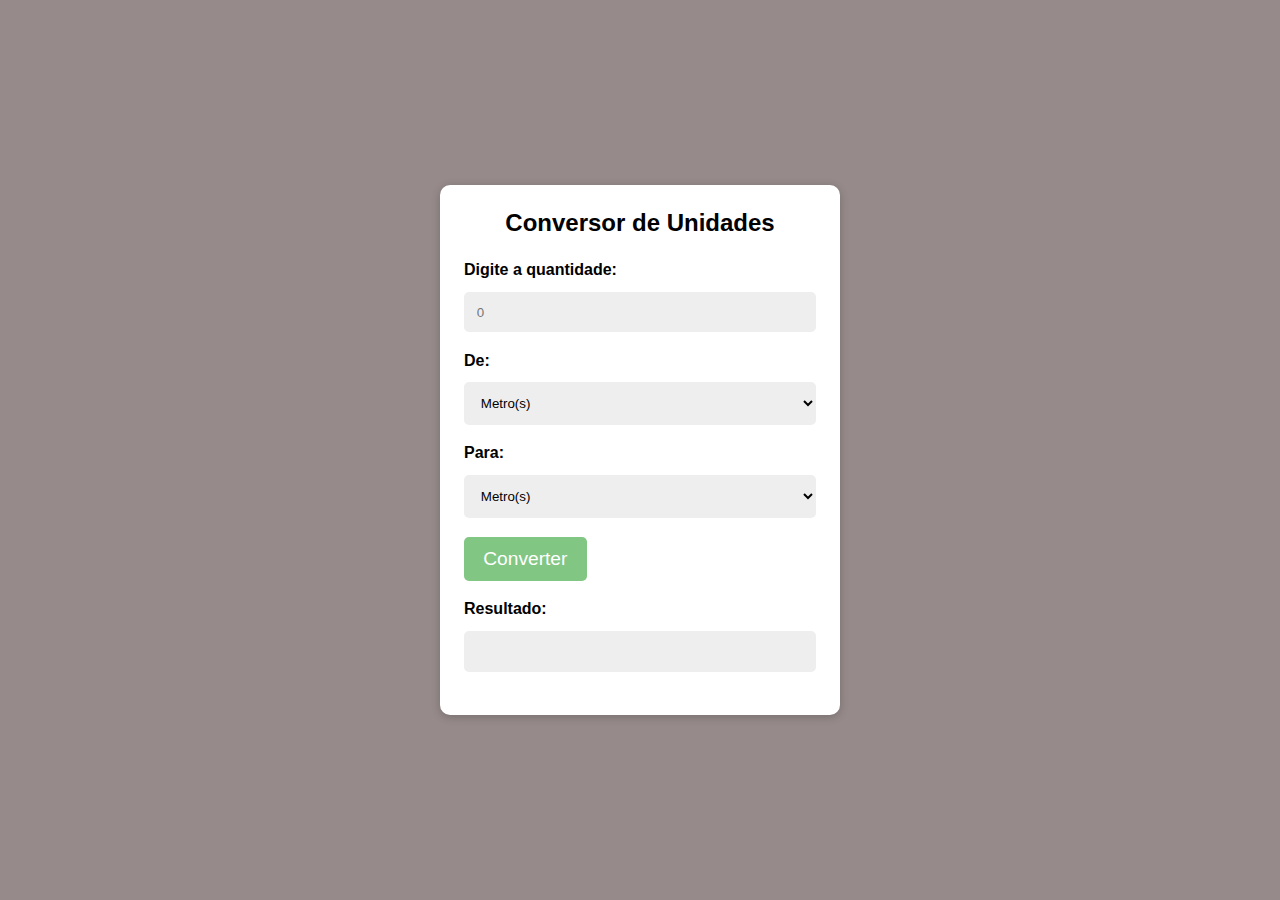
<file: 1_conversor_de_Unidades/index.html>
<!DOCTYPE html>
<html lang="en">
  <head>
    <meta charset="UTF-8" />
    <meta http-equiv="X-UA-Compatible" content="IE=edge" />
    <meta name="viewport" content="width=device-width, initial-scale=1.0" />
    <title>Conversor de Unidades</title>
    <link rel="stylesheet" href="style.css"/>
    <script src="scripts.js" defer></script>
  </head>
  <body>
    <div class="container">
      <h1>Conversor de Unidades</h1>
      <div class="input-group">
        <label for="input">Digite a quantidade:</label>
        <input type="number" id="input" placeholder="0" />
      </div>
      <div class="input-group">
        <label for="from">De:</label>
        <select id="from">
          <option value="m">Metro(s)</option>
          <option value="km">Quilômetro(s)</option>
          <option value="cm">Centímetro(s)</option>
          <option value="mm">Milímetro(s)</option>
        </select>
      </div>
      <div class="input-group">
        <label for="to">Para:</label>
        <select id="to">
          <option value="m">Metro(s)</option>
          <option value="km">Quilômetro(s)</option>
          <option value="cm">Centímetro(s)</option>
          <option value="mm">Milímetro(s)</option>
        </select>
      </div>
      <button id="convert-btn">Converter</button>
      <div class="output-group">
        <label for="output">Resultado:</label>
        <input type="text" id="output" readonly />
      </div>
      <div id="message"></div>
    </div>
  </body>
</html>
</file>
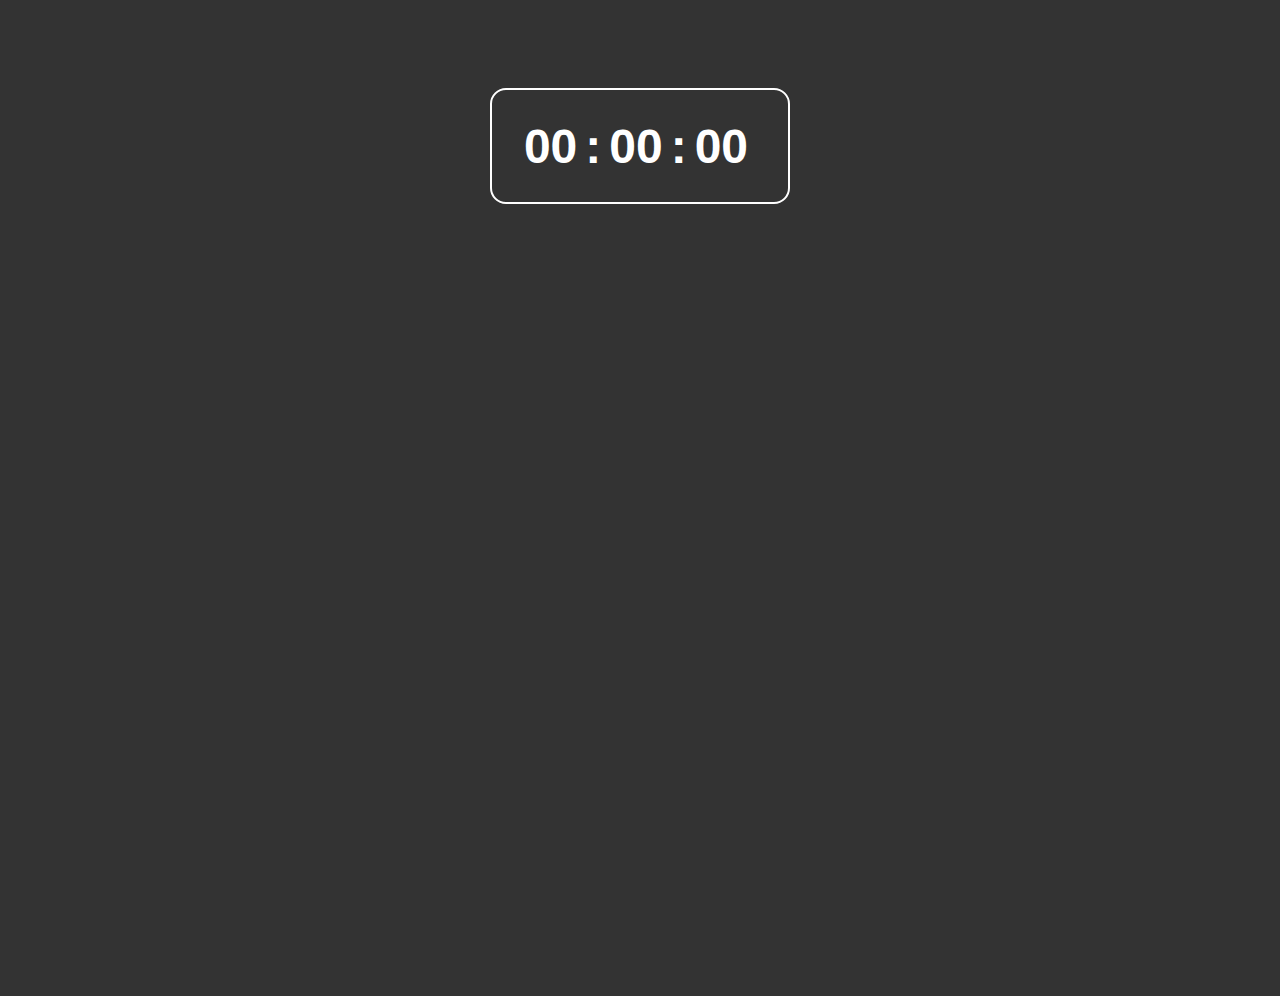
<file: 2_RelogioDigital/index.html>
<!DOCTYPE html>
<html lang="en">
<head>
    <meta charset="UTF-8">
    <meta http-equiv="X-UA-Compatible" content="IE=edge">
    <meta name="viewport" content="width=device-width, initial-scale=1.0">
    <title>Relogio Digital</title>
    <link rel="stylesheet" href="style.css">
    <script src="script.js"></script>
</head>
<body>
    <div class="container">
        <div class="clock">
            <span class="hours">00</span>
            <span class="divider">:</span>
            <span class="minutes">00</span>
            <span class="divider">:</span>
            <span class="seconds">00</span>
           
        </div>
    </div>
</body>
</html>
</file>
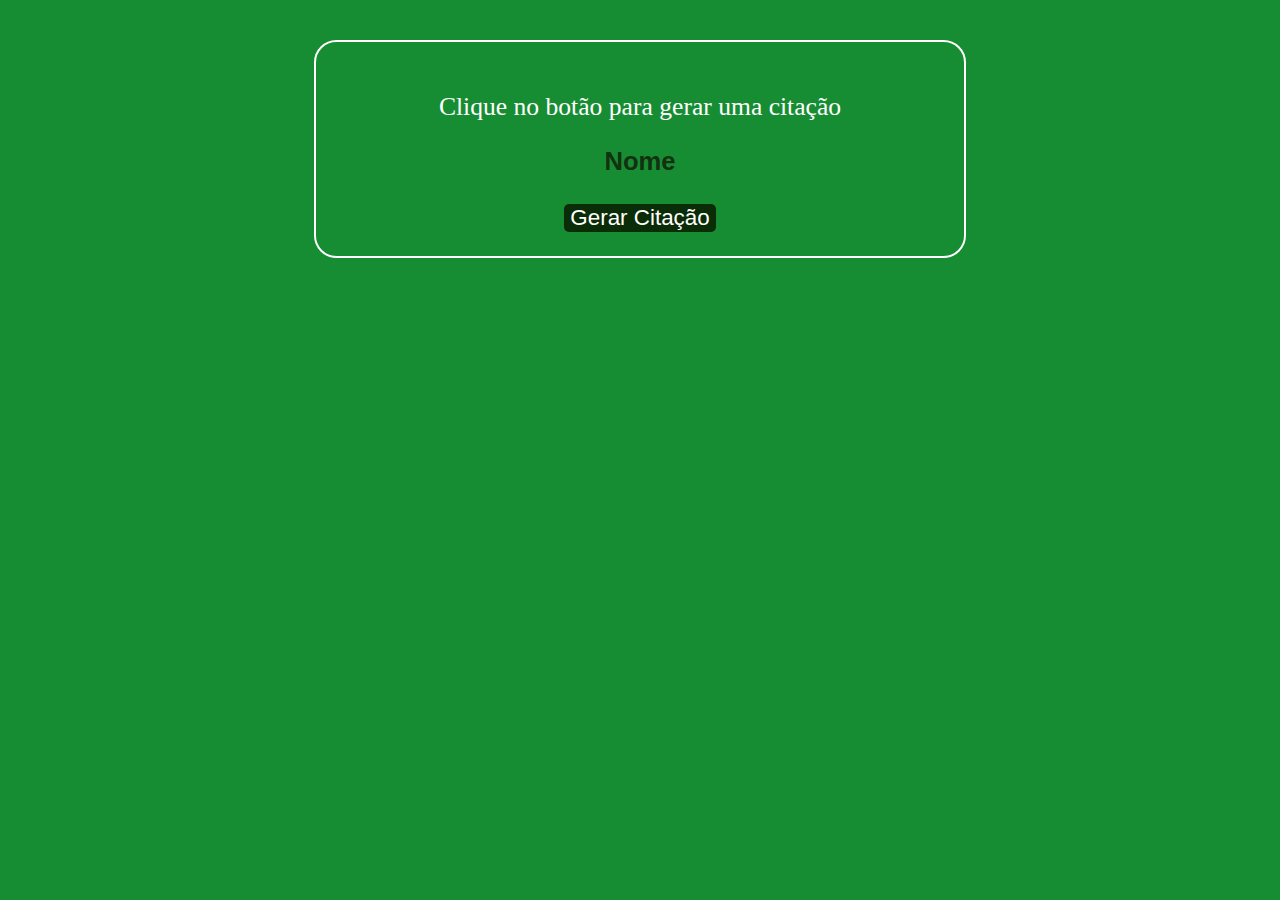
<file: 3_citações/index.html>
<!DOCTYPE html>
<html lang="en">
<head>
    <meta charset="UTF-8">
    <meta http-equiv="X-UA-Compatible" content="IE=edge">
    <meta name="viewport" content="width=device-width, initial-scale=1.0">
    <title>Citações</title>
    <link rel="stylesheet" href="style.css">
    <script src="script.js" defer></script>
</head>
<body>
    <div class="quote">
        <p class="text">Clique no botão para gerar uma citação</p>
        <p class="author">Nome</p>
        <button class="button" id="quoteBtn">Gerar Citação</button>
    </div>
    
</body>
</html>
</file>
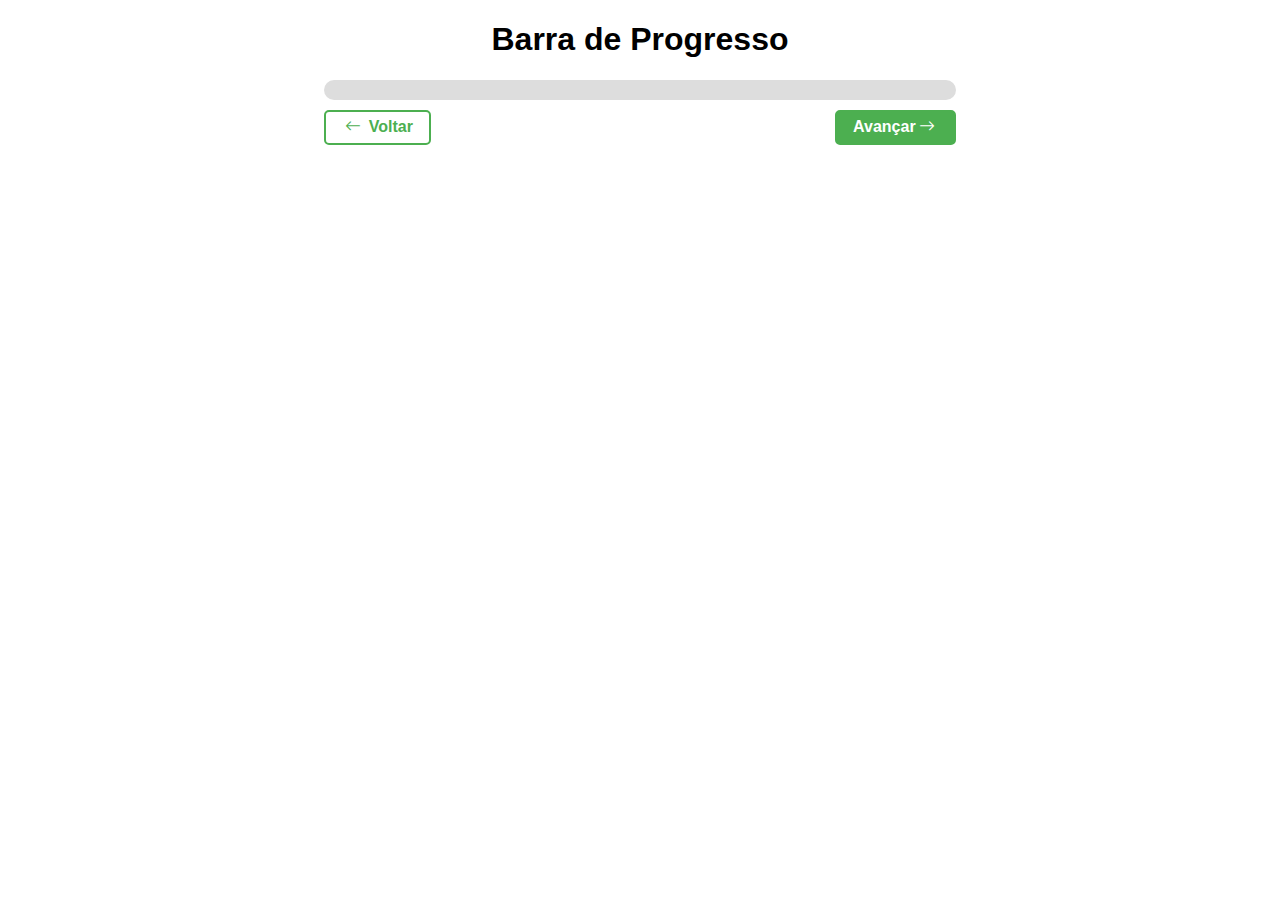
<file: 5_barra_de_progresso/index.html>
<!DOCTYPE html>
<html lang="en">
<head>
    <meta charset="UTF-8">
    <meta http-equiv="X-UA-Compatible" content="IE=edge">
    <meta name="viewport" content="width=device-width, initial-scale=1.0">
    <title>Barra de Progresso</title>
    <link
      rel="stylesheet"
      href="https://cdn.jsdelivr.net/npm/bootstrap-icons@1.10.4/font/bootstrap-icons.css"
    />
    <link rel="stylesheet" href="style.css">
    <script src="script.js" defer></script>
</head>
<body>
    <h1>Barra de Progresso</h1>
    <div class="container">
        <div class="progress-bar">
            <div class="progress">

            </div>
            <div class="controls">
                <button id="previous-btn">
                    <i class="bi bi-arrow-left"></i> Voltar
                </button>
                <button id="next-btn">
                    Avançar<i class="bi bi-arrow-right"></i> 
                </button>
            </div>
        </div>
    </div>
</body>
</html>
</file>
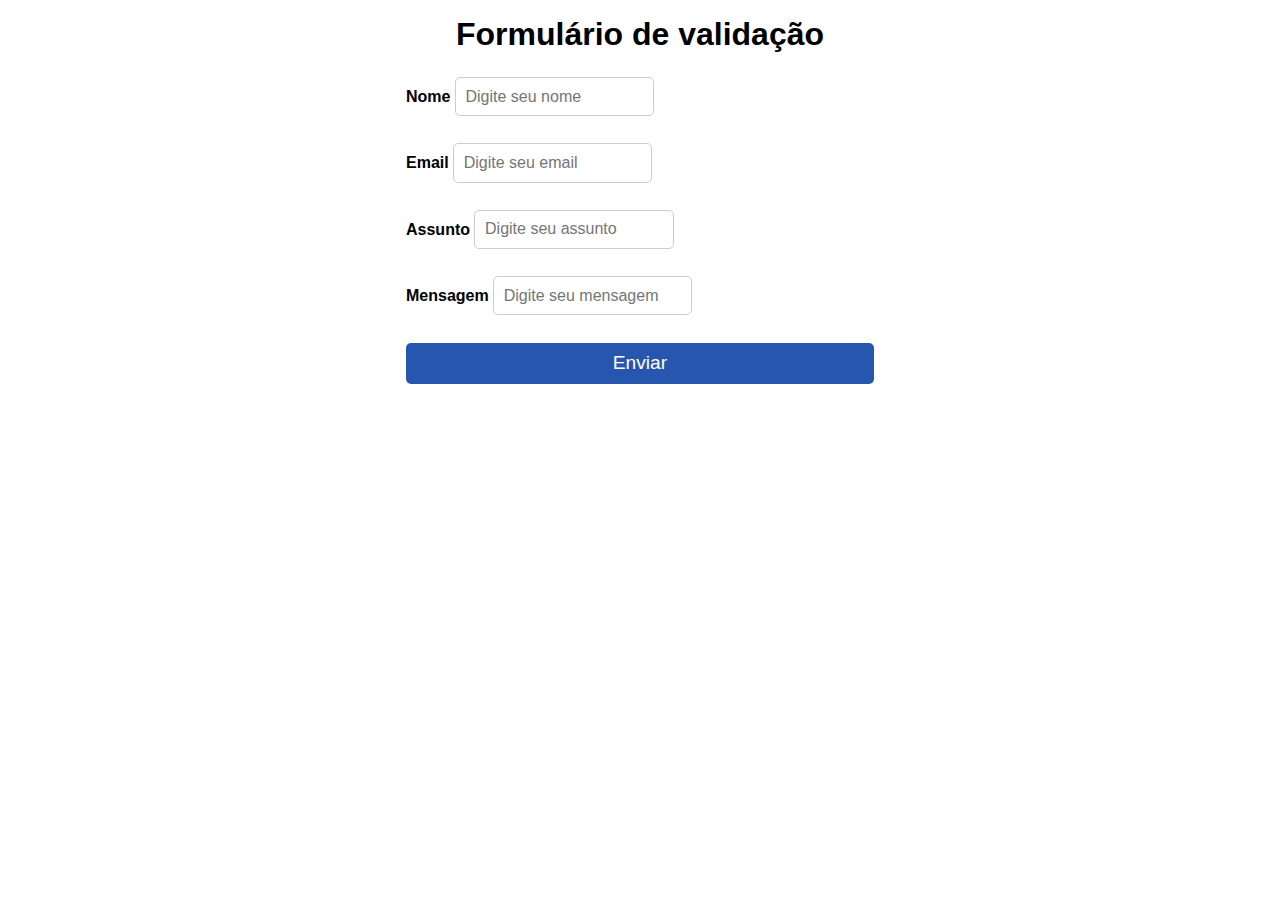
<file: 6_forms_com_validações/index.html>
<!DOCTYPE html>
<html lang="en">
<head>
    <meta charset="UTF-8">
    <meta http-equiv="X-UA-Compatible" content="IE=edge">
    <meta name="viewport" content="width=device-width, initial-scale=1.0">
    <title>Formulário com validações</title>
    <link
      rel="stylesheet"
      href="https://cdn.jsdelivr.net/npm/bootstrap-icons@1.10.4/font/bootstrap-icons.css"
    />
    <link rel="stylesheet" href="style.css">
    <script src="script.js" defer></script>
</head>
<body>
  <div class="container">
    <h1>Formulário de validação</h1>
    <form>
        <div class="form-control">
            <label for="nome">Nome</label>
            <input type="text" id="nome" name="nome" placeholder="Digite seu nome">
            <div class="error-message"></div>
        </div>
        <div class="form-control">
            <label for="email">Email</label>
            <input type="email" id="email" name="email" placeholder="Digite seu email">
            <div class="error-message"></div>
        </div>
        <div class="form-control">
            <label for="assunto">Assunto</label>
            <input type="text" id="assunto" name="assunto" placeholder="Digite seu assunto">
            <div class="error-message"></div>
        </div>
        <div class="form-control">
            <label for="mensagem">Mensagem</label>
            <input type="textarea" id="mensagem" name="mensagem" placeholder="Digite seu mensagem">
            <div class="error-message"></div>
        </div>
        <button type="submit">Enviar</button>
    </form>
  </div>
    
</body>
</html>
</file>
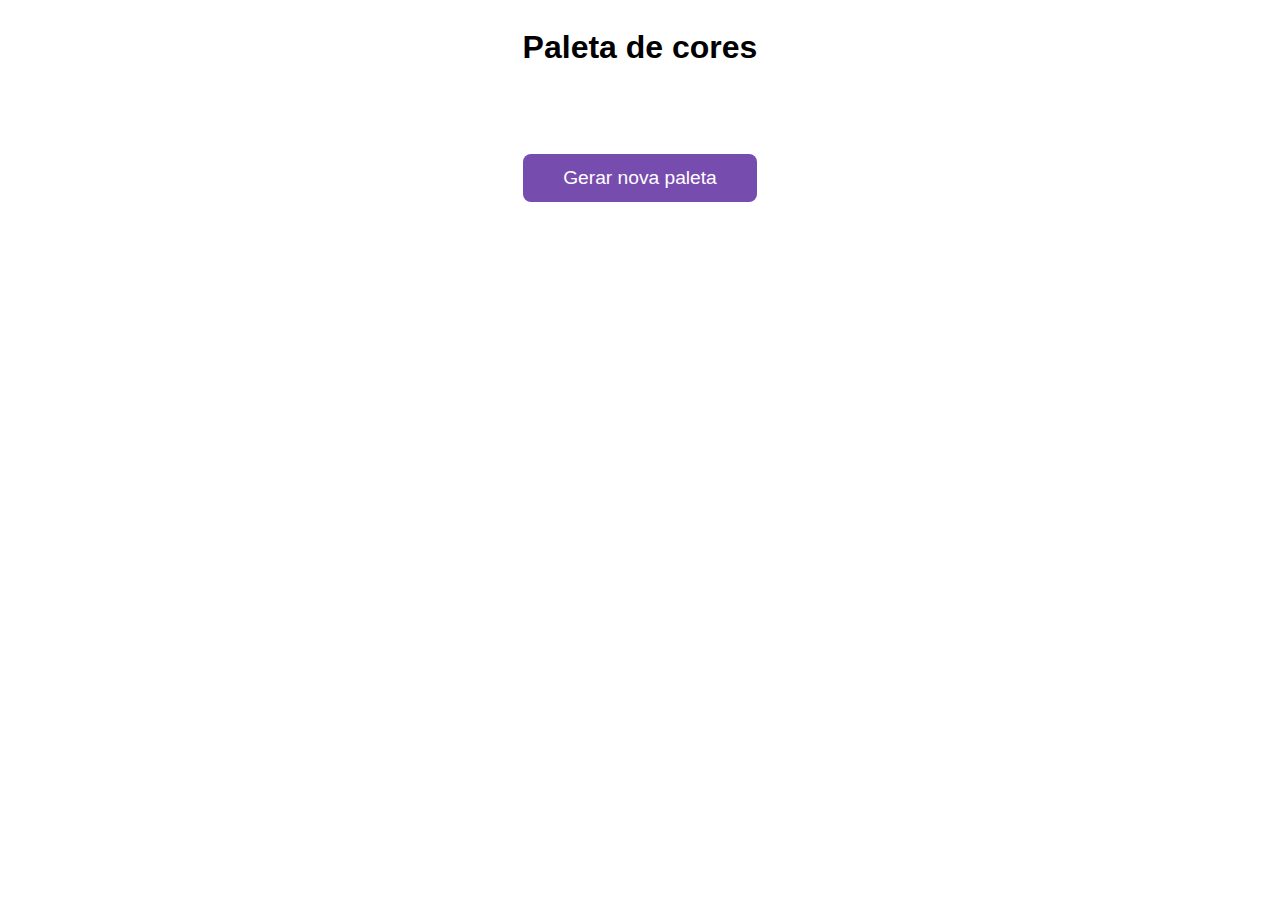
<file: 7_gerador_de_paleta_de_cores/index.html>
<!DOCTYPE html>
<html lang="en">
<head>
    <meta charset="UTF-8">
    <meta http-equiv="X-UA-Compatible" content="IE=edge">
    <meta name="viewport" content="width=device-width, initial-scale=1.0">
    <title>Paleta de cores</title>
    <link rel="stylesheet" href="style.css">
    <script src="script.js" defer></script>
</head>
<body>
    <div class="container">
        <h1>Paleta de cores</h1>
        <div class="colors">
            
        </div>
        <button id="generate-button">Gerar nova paleta</button>
    </div>
</body>
</html>
</file>
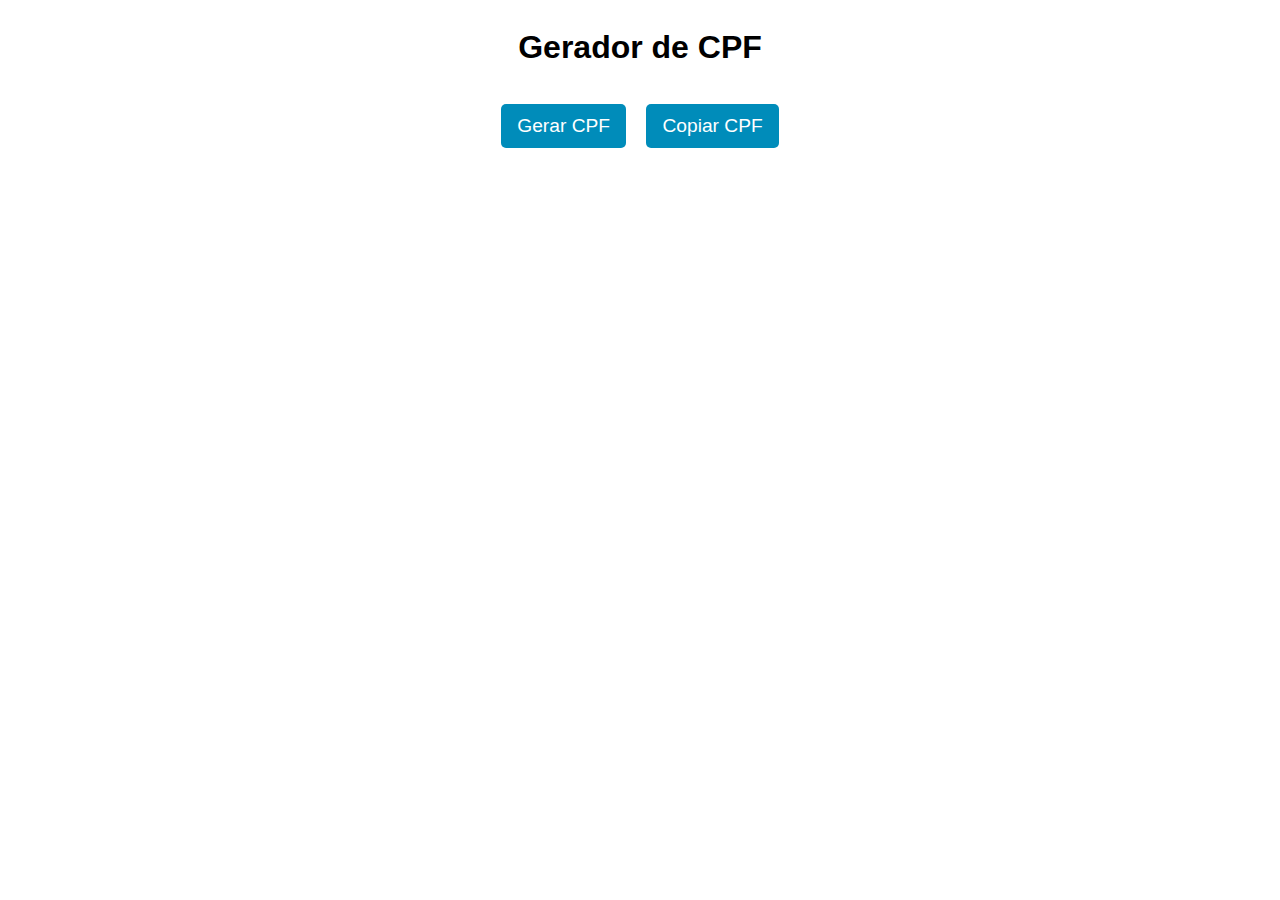
<file: 8_gerador_CPF/index.html>
<!DOCTYPE html>
<html lang="en">
<head>
    <meta charset="UTF-8">
    <meta http-equiv="X-UA-Compatible" content="IE=edge">
    <meta name="viewport" content="width=device-width, initial-scale=1.0">
    <title>Gerador CPF</title>
    <link rel="stylesheet" href="style.css">
    <script src="script.js" defer></script>
</head>
<body>
    <div class="container">
        <h1>Gerador de CPF</h1>
        <div class="cpf-container">
            <p id="cpf"></p>
            <button id="gerar-cpf">Gerar CPF</button>
            <button id="copiar-cpf">Copiar CPF</button>
        </div>
    </div>
    
</body>
</html>
</file>
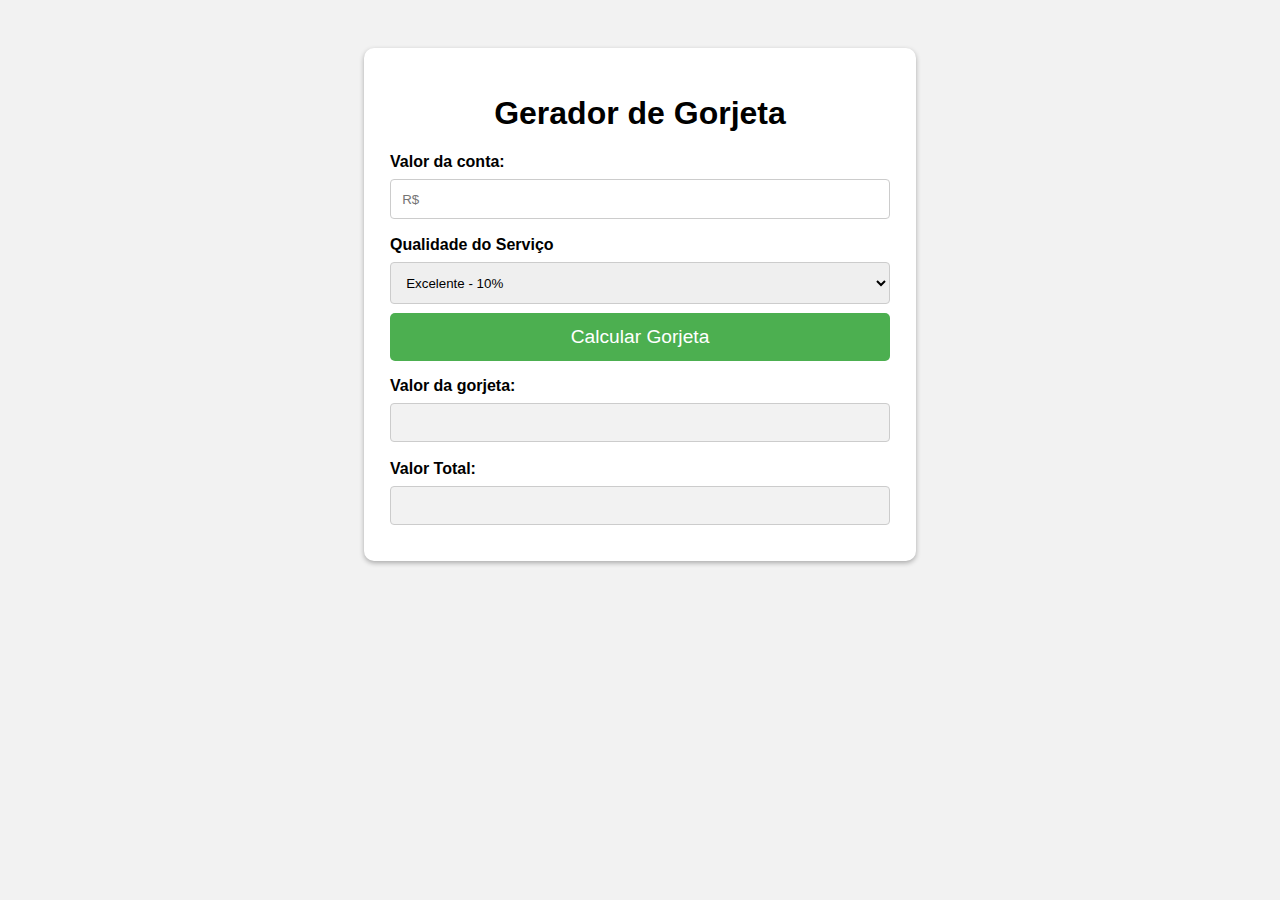
<file: 9_calculadora_gorjeta/index.html>
<!DOCTYPE html>
<html lang="en">
<head>
    <meta charset="UTF-8">
    <meta http-equiv="X-UA-Compatible" content="IE=edge">
    <meta name="viewport" content="width=device-width, initial-scale=1.0">
    <title>Calculadora de Gorjeta</title>
    <link rel="stylesheet" href="style.css">
    <script src="script.js" defer></script>
</head>
<body>
    <div class="calculator">
        <h1>Gerador de Gorjeta</h1>
        <label for="billAmount">Valor da conta: </label>
        <input type="number" id="billAmount" name="billAmount" placeholder="R$" />
        <label for="serviceQuality">Qualidade do Serviço</label>
        <select name="serviceQuality" id="serviceQuality">
            <option value="0.1">Excelente - 10%</option>
            <option value="0.08">Ótimo - 8%</option>
            <option value="0.05">Regualar - 5%</option>
            <option value="0.02">Ruim - 2%</option>
        </select>
        <button id="calculateBtn">Calcular Gorjeta</button>
        <div class="result">
            <label for="tipAmount">Valor da gorjeta: </label>
            <input type="text" id="tipAmount" name="tipAmount" disabled />
            <label for="totalAmount">Valor Total: </label>
            <input type="text" id="totalAmount" name="totalAmount" disabled />
        </div>
    </div>
    
</body>
</html>
</file>
<file: 1_conversor_de_Unidades/style.css>
* {
    box-sizing: border-box;
    margin: 0;
    padding: 0;
    font-family: Arial;
}

body{
    background-color: #968a8a;
    display: flex;
    align-items: center;
    justify-content: center;
    height: 100vh;
}


.container {
    background-color: #fff;;
    border-radius: 10px;
    box-shadow: 0 2px 10px rgba(0, 0, 0, 0.2);
    padding: 1.5rem;
    width: 400px;
    
}

h1 {
    font-size: 24px;
    margin-bottom: 1.5rem;
    text-align: center;
}

.input-group, .output-group {
    display: flex;
    flex-direction: column;
    margin-bottom: 1.2rem;
}

.input-group label,
.output-group label {
    margin-bottom: 0.8rem;
    font-weight: bolder;
}

select, input {
    padding: .8rem;
    border-radius: 5px;
    border: none;
    background-color: #eee;
}


button{
    background-color: #4caf50;
    border-radius: 5px;
    border: none;
    cursor: pointer;
    color: #fff;
    font-size: 1.2rem;
    padding: 0.7rem 1.2rem;
    opacity: .7;
    transition: 0.4;
}

button:hover{
    opacity: 1;
}

.output-group {
    margin-top: 1.2rem;
}

#message {
    font-size: .8rem;
    color: #4caf50;
    margin-top: .7rem;
    align-items: center;
}
</file>
<file: 2_RelogioDigital/style.css>
body {
    background-color: #333;
    font-family: Arial, Helvetica, sans-serif;
}

.container {
    height: 100vh;
    width: 100%;
    padding-top: 5rem;
    display: flex;
    justify-content: center;
}

.clock {
    font-size: 3rem;
    font-weight: bold;
    color: #fff;
    text-align: center;
    border: 2px solid #fff;
    border-radius: 1rem;
    padding: 1rem 2rem;
    height: 80px;
    display: flex;
    align-items: center;
}

.clock span {
    margin-right: 0.5rem;
}
</file>
<file: 3_citações/style.css>
body {
    background-color: #178d33;
    padding-top: 2rem;
}

.quote {
    font-family: Helvetica;
    font-size: 1.6rem;
    text-align: center;
    max-width: 600px;
    margin: 0 auto;
    padding: 1.5rem;
    border: 2px solid #fff;
    color: #fff;
    border-radius: 1.4rem;
    
}

.quote .text {
    font-family: italic;
    margin-bottom: 0.4rem;

}

.quote .author{
    font-weight: bold;
    color: #133110;
}

.button {
    font-size: 1.4rem;
    background-color: #0a2c07;
    color: #fff;
    border: none;
    border-radius: 5px;
    padding: 0.8rem 1,2rem;
    cursor: pointer;
    transition: .4s;
}

.button:hover {
    background-color: #3ca033;
}
</file>
<file: 5_barra_de_progresso/style.css>
h1 {
    font-family: Helvetica;
    text-align: center;
}

.container {
    max-width: 50%;
    margin: 0 auto;
}

.progress-bar {
    width: 100%;
    height: 20px;
    background-color: #ddd;
    border-radius: 10px;
}

.progress {
    width: 0%;
    height: 100%;
    background-color: #4caf50;
    border-radius: 10px;
    transition: width 1s ease-in-out;
}

.controls {
    display: flex;
    justify-content: space-between;
    margin-top: 10px;

}

button {
    padding: .4rem 1rem;
    font-size: 1rem;
    font-weight: bold;
    border-radius: 5px;
    background-color: #4caf50;
    border: 2px solid #4caf50;
    color: #fff;
    cursor: pointer;
    transition: .4s;
}

button i {
    margin-left: 0.2rem;
    margin-right: 0.2rem;
}

#previous-btn {
    background-color: transparent;
    color: #4caf50;
}

button:hover, #previous-btn:hover {
    background-color: #2e8257;
    color: #fff;
}
</file>
<file: 6_forms_com_validações/style.css>
* {
    box-sizing: border-box;
    font-family: Helvetica;
    margin: 0;
    padding: 0;
}

.container {
    width: 500px;
    margin: 0 auto;
    padding: 1rem;

}

h1 {
    text-align: center;
    margin-bottom: 1.5rem;
}

form {
    display: flex;
    flex-direction: column;
    gap: 1.5rem;
}

.form.control {
    display: flex;
    flex-direction: column;
    gap: 0.5rem;
}

label {
    font-weight: bold;
}

input, textarea {
    padding: 0.6rem;
    border: 1px solid #ccc;
    border-radius: 5px;
    font-size: 1rem;

}

.error-message {
    color: #e21111;
    margin-top: 0.2rem;
}

button {
    background-color: #2756af;
    color: #fff;
    padding: 0.6rem 1.2rem;
    border: none;
    border-radius: 5px;
    font-size: 1.2rem;
    cursor: pointer;
    transition: 0.4s;
}

button:hover {
    background-color: #163a7c;
}

.error input, 
.error textarea {
    border-color: #e21111;
}
</file>
<file: 7_gerador_de_paleta_de_cores/style.css>
* {
    font-family: Helvetica;

}

body {
    display: flex;
    flex-direction: column;
    align-items: center;
    height: 100vh;
}

h1 {
    margin-bottom: 2rem;
    text-align: center;
}

.container {
    display: flex;
    flex-direction: column;
    justify-content: center;
}

.colors {
    display: flex;
    justify-content: center;
    align-items: center;
}

.colors div {
    
    width: 100px;
    height: 100px;
    margin: 0 0.5rem;
    border-radius: 5px;
    box-shadow: 0px 0px 10px rgba(0, 0, 0, 0.2);
    transition: 0.2s;
    position: relative;
}

.colors:hover {
    transform: scale(1.1);
}

.colors div p {
    position: absolute;
    top: 100px;
}


#generate-button {
    background-color: #774caf;
    border: none;
    border-radius: 8px;
    color: #fff;
    font-size: 1.2rem;
    padding: 0.8rem 1.2rem;
    cursor: pointer;
    transition: 0.3s;
    margin-top: 3.5rem;
}

#generate-button:hover {
    background-color: #6b30b8;
}
</file>
<file: 8_gerador_CPF/style.css>
* {
    font-family: Helvetica;

}

.container {
    display: flex;
    flex-direction: column;
    align-items: center;
    text-align: center;
}


button {
    background-color: #008cba;
    color: #fff;
    border: none;
    border-radius: 5px;
    cursor: pointer;
    padding: .7rem 1rem;
    font-size: 1.2rem;
    margin: 0 0.5rem;
}
</file>
<file: 9_calculadora_gorjeta/style.css>
body {
    background-color: #f2f2f2;
    font-family: Arial;

}

.calculator {
    background-color: #fff;
    border-radius: 10px;
    box-shadow: 0 2px 5px rgba(0,0,0,0.3);
    margin: 3rem auto;
    max-width: 500px;
    padding: 1.6rem;
}

h1 {
    text-align: center;

}

label {
    display: block;
    font-weight: bold;
    margin: 0.5rem 0;
}

input, select {
    border: 1px solid #ccc;
    border-radius: 4px;
    box-sizing: border-box;
    margin-bottom: 0.6rem;
    padding: 0.7rem;
    width: 100%;
}

button {
    background-color: #4caf50;
    border: none;
    border-radius: 5px;
    color: #fff;
    cursor: pointer;
    font-size: 1.2rem;
    margin-bottom: .5rem;
    padding: 0.8rem 1rem;
    width: 100%;
    transition: .4s;
}


button:hover {
    background-color: #338035;
}

input:disabled{
    background-color: #f2f2f2;
    color: #777;
}
</file>
